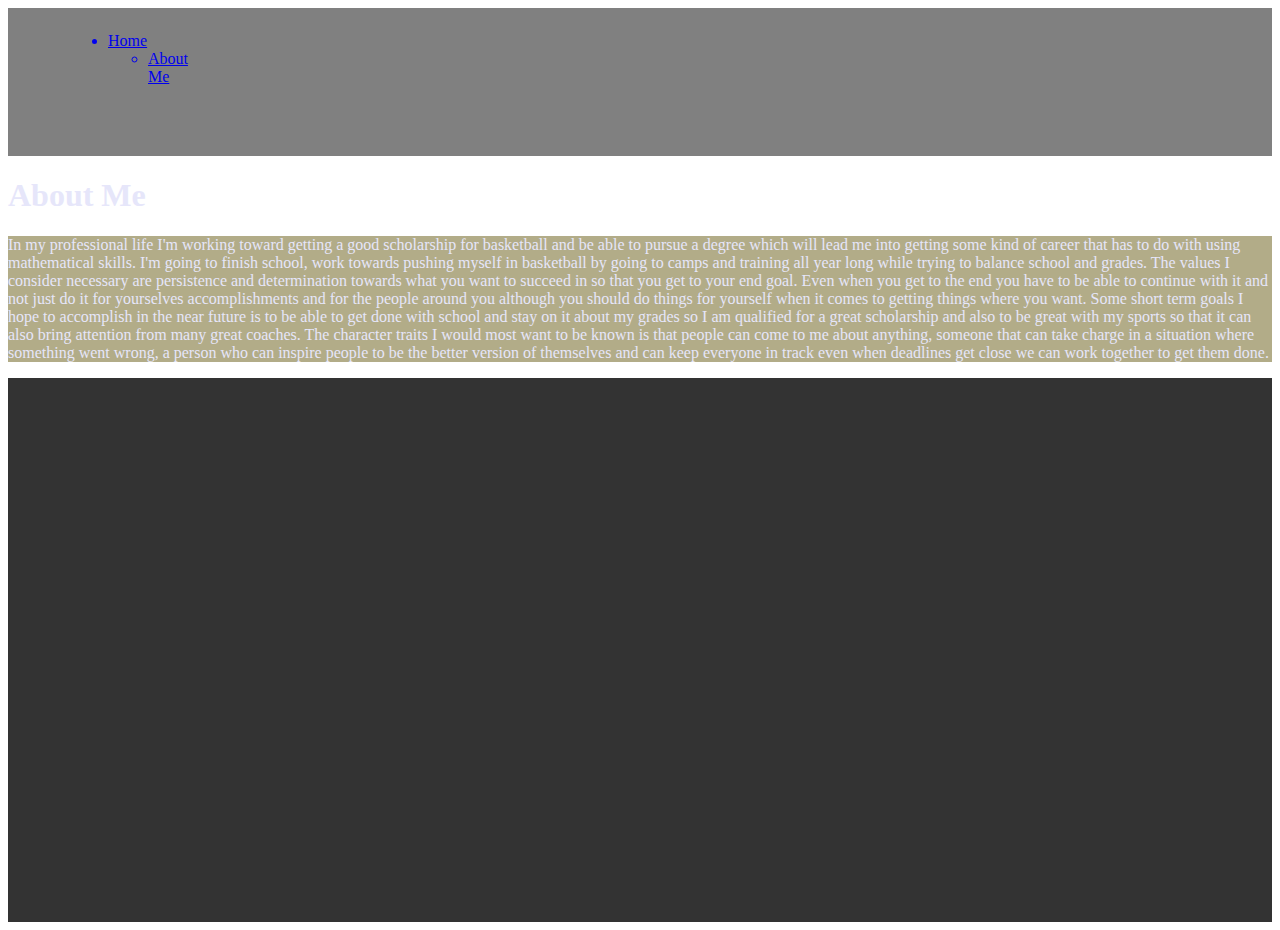
<file: aboutme.html>
<!DOCTYPE html>
<html>
  <head> 
    <title>About Me </title>
    <link rel="stylesheet" href="./style.css" type="text/css">
  </head>
  <header>
    <nav>
      <ul> <a href="./index.html"><li>Home</li></a>
        <ul> <a href="./aboutme.html"><li>About Me</li></a>
        </ul>
        </nav>
      </header>
    <body>
      <h1> About Me </h1>
      <p> In my professional life I'm working toward getting a good scholarship for basketball and be able to pursue a degree which will lead me into getting some kind of career that has to do with using mathematical skills. I'm going to finish school, work towards pushing myself in basketball by going to camps and training all year long while trying to balance school and grades. The values I consider necessary are persistence and determination towards what you want to succeed in so that you get to your end goal. Even when you get to the end you have to be able to continue with it and not just do it for yourselves accomplishments and for the people around you although you should do things for yourself when it comes to getting things where you want. Some short term goals I hope to accomplish in the near future is to be able to get done with school and stay on it about my grades so I am qualified for a great scholarship and also to be great with my sports so that it can also bring attention from many great coaches. The character traits I would most want to be known is that people can come to me about anything, someone that can take charge in a situation where something went wrong, a person who can inspire people to be the better version of themselves and can keep everyone in track even when deadlines get close we can work together to get them done. </p>
    </body>
    <footer> 
      <iframe width="640px" height="480px" src="https://forms.office.com/Pages/ResponsePage.aspx?id=SjyUWVNiDU2KmP71AwPTS0meMgrAjRlLkbORW55E0alUODJaT05VU0xPTFc0V0dVVEM2UU5JTVA4TS4u&embed=true" frameborder="0" marginwidth="0" marginheight="0" style="border: none; max-width:100%; max-height:100vh" allowfullscreen webkitallowfullscreen mozallowfullscreen msallowfullscreen> </iframe>
    </footer>
    </html>
</file>
<file: style.css>
p {
  background-color: #B2AC88;
  color: Lavender;
}

ul {
  height: 100px;
  width: 50px;
}

ol {
  font-family: "Times New Roman";
  font-weight: bold;
} 

h1 {
  color: #E6E6FA;
}

header {
  display: flex;
  align-items: center;
  padding: .5rem 3.75rem;
  background-color: Gray;
}

body {
  font-family: "URW Chancery L", cursive;
footer {
  background-color: #333;
  color: #E6E6FA;
  padding: 30px 0;
}
</file>
